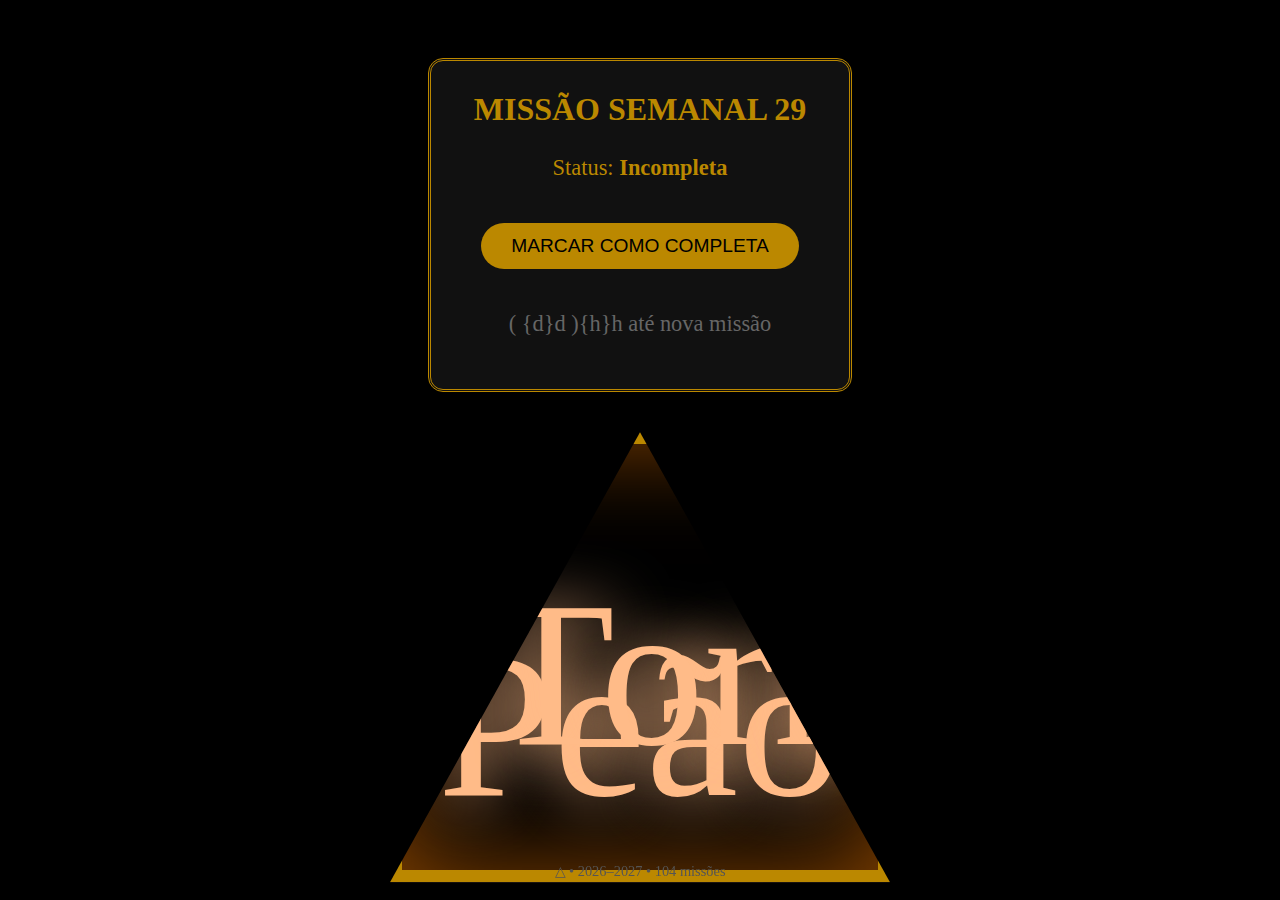
<file: index.html>
<!DOCTYPE html>
<html lang="pt-BR">
<head>
  <meta charset="UTF-8">
  <meta name="viewport" content="width=device-width, initial-scale=1.0">
  <title>△ Mestre Enigmático</title>
  <link rel="stylesheet" href="css/style.css">
</head>
<body>
  <div class="missao">
    <h2>MISSÃO SEMANAL <span id="semana">1</span></h2>
    <p id="texto">Carregando missão...</p>
    <p>Status: <strong id="status" style="color:#b80">Incompleta</strong></p>
    <button id="completar">MARCAR COMO COMPLETA</button>
    <p id="timer" class="timer">Calculando...</p>
  </div>

  <div class="triangulo">
    <a href="niveis/peao.html"  class="peca peao">Peão</a>
    <a href="niveis/torre.html" class="peca torre">Torre</a>
    <a href="niveis/rei.html"   class="peca rei">Rei</a>
  </div>

  <footer>△ • 2026–2027 • 104 missões</footer>

  <script src="js/missoes.js"></script>
</body>
      </html>
</file>
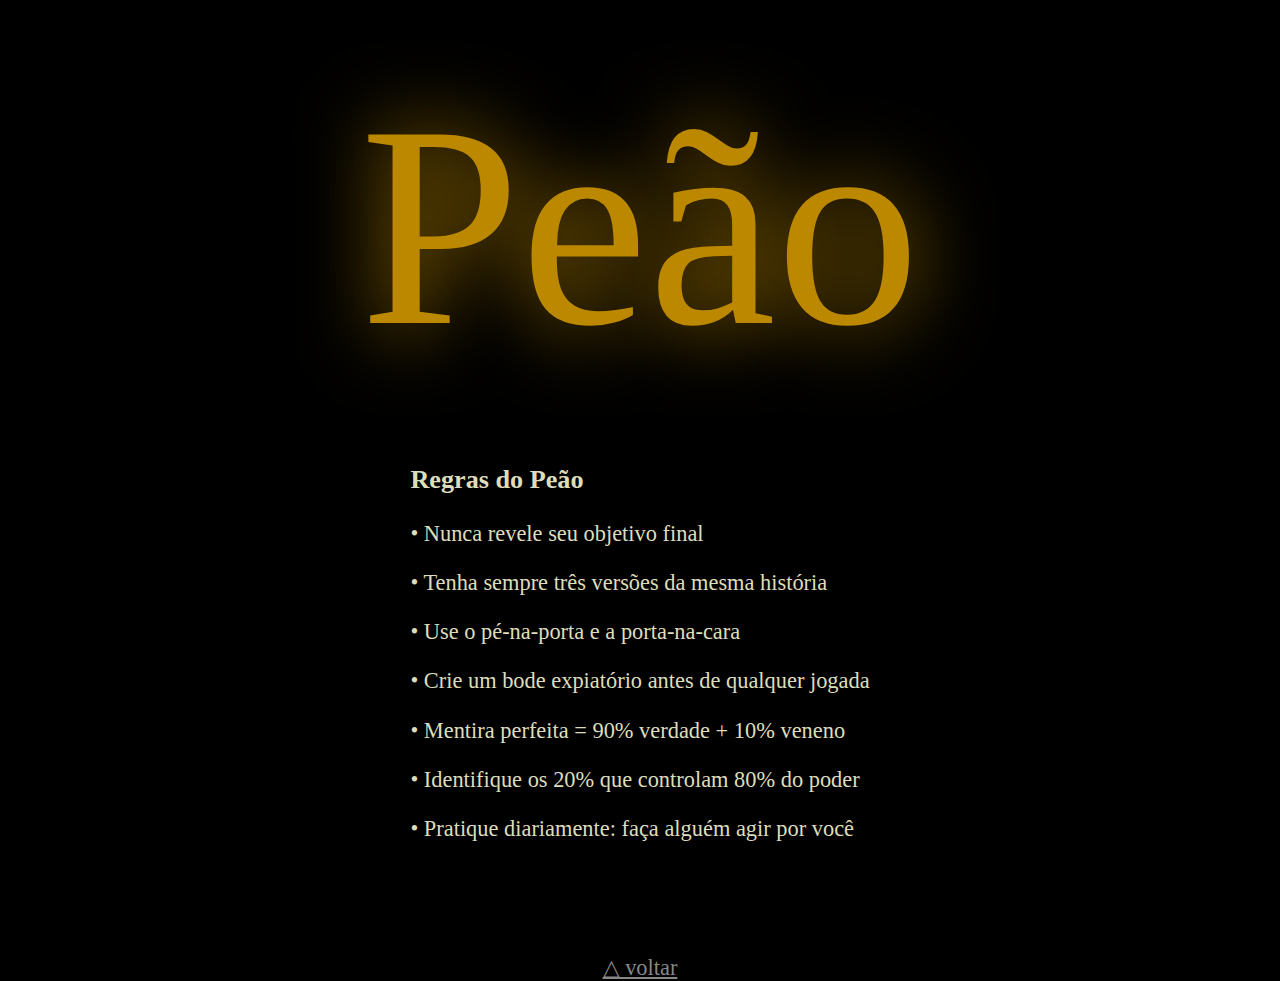
<file: niveis/peao.html>
<!DOCTYPE html>
<html lang="pt-BR">
<head>
  <meta charset="UTF-8">
  <meta name="viewport" content="width=device-width, initial-scale=1.0">
  <title>Peão</title>
  <link rel="stylesheet" href="../css/style.css">
</head>
<body>
  <div style="font-size:18rem; color:#b80; text-shadow:0 0 80px #b80; margin:60px;">Peão</div>
  <div style="max-width:900px; font-size:1.4rem; line-height:2.2; color:#ddb;">
    <h3>Regras do Peão</h3>
    <p>• Nunca revele seu objetivo final</p>
    <p>• Tenha sempre três versões da mesma história</p>
    <p>• Use o pé-na-porta e a porta-na-cara</p>
    <p>• Crie um bode expiatório antes de qualquer jogada</p>
    <p>• Mentira perfeita = 90% verdade + 10% veneno</p>
    <p>• Identifique os 20% que controlam 80% do poder</p>
    <p>• Pratique diariamente: faça alguém agir por você</p>
  </div>
  <p style="margin-top:100px;"><a href="../index.html" style="color:#888; font-size:1.4rem;">△ voltar</a></p>
</body>
</html>
</file>
<file: css/style.css>
* { margin:0; padding:0; box-sizing:border-box; }
body { background:#000; color:#b80; font-family:'Georgia',serif; min-height:100vh; display:flex; flex-direction:column; justify-content:center; align-items:center; overflow:hidden; }

.triangulo {
  position:relative; width:500px; height:450px;
  border:12px solid #b80; clip-path:polygon(50% 0%, 0% 100%, 100% 100%);
  box-shadow:0 0 160px #fb8, inset 0 0 100px #840;
  animation:glow 8s infinite alternate;
}
@keyframes glow { 0% { box-shadow:0 0 160px #fb8; } 100% { box-shadow:0 0 240px #fff; } }

.peca {
  position:absolute; font-size:13rem; color:#fb8;
  text-shadow:0 0 60px #fb8; text-decoration:none;
  animation:float 10s infinite ease-in-out; transition:0.4s;
}
.peca:hover { transform:scale(1.4); color:#fff; text-shadow:0 0 120px #fff; }
.peao  { top:66%; left:50%; transform:translate(-50%,-50%); animation-delay:0s; }
.torre { top:26%; left:18%; animation-delay:2s; }
.rei   { top:26%; left:82%; animation-delay:4s; }
@keyframes float { 0%,100% { transform:translate(-50%,-50%) translateY(0); } 50% { transform:translate(-50%,-50%) translateY(-50px); } }

.missao {
  background:#111; padding:30px; border:3px double #b80; border-radius:15px;
  text-align:center; max-width:800px; margin:40px 20px;
}
.missao h2 { font-size:2rem; margin-bottom:20px; }
.missao p { font-size:1.4rem; line-height:1.8; margin:15px 0; }
#completar { background:#b80; color:#000; border:none; padding:12px 30px; font-size:1.2rem; cursor:pointer; border-radius:30px; margin:20px; }
#completar:hover { background:#fff; }
.timer { color:#666; margin-top:20px; }

footer { position:fixed; bottom:20px; color:#555; font-size:0.9rem; }
</file>
